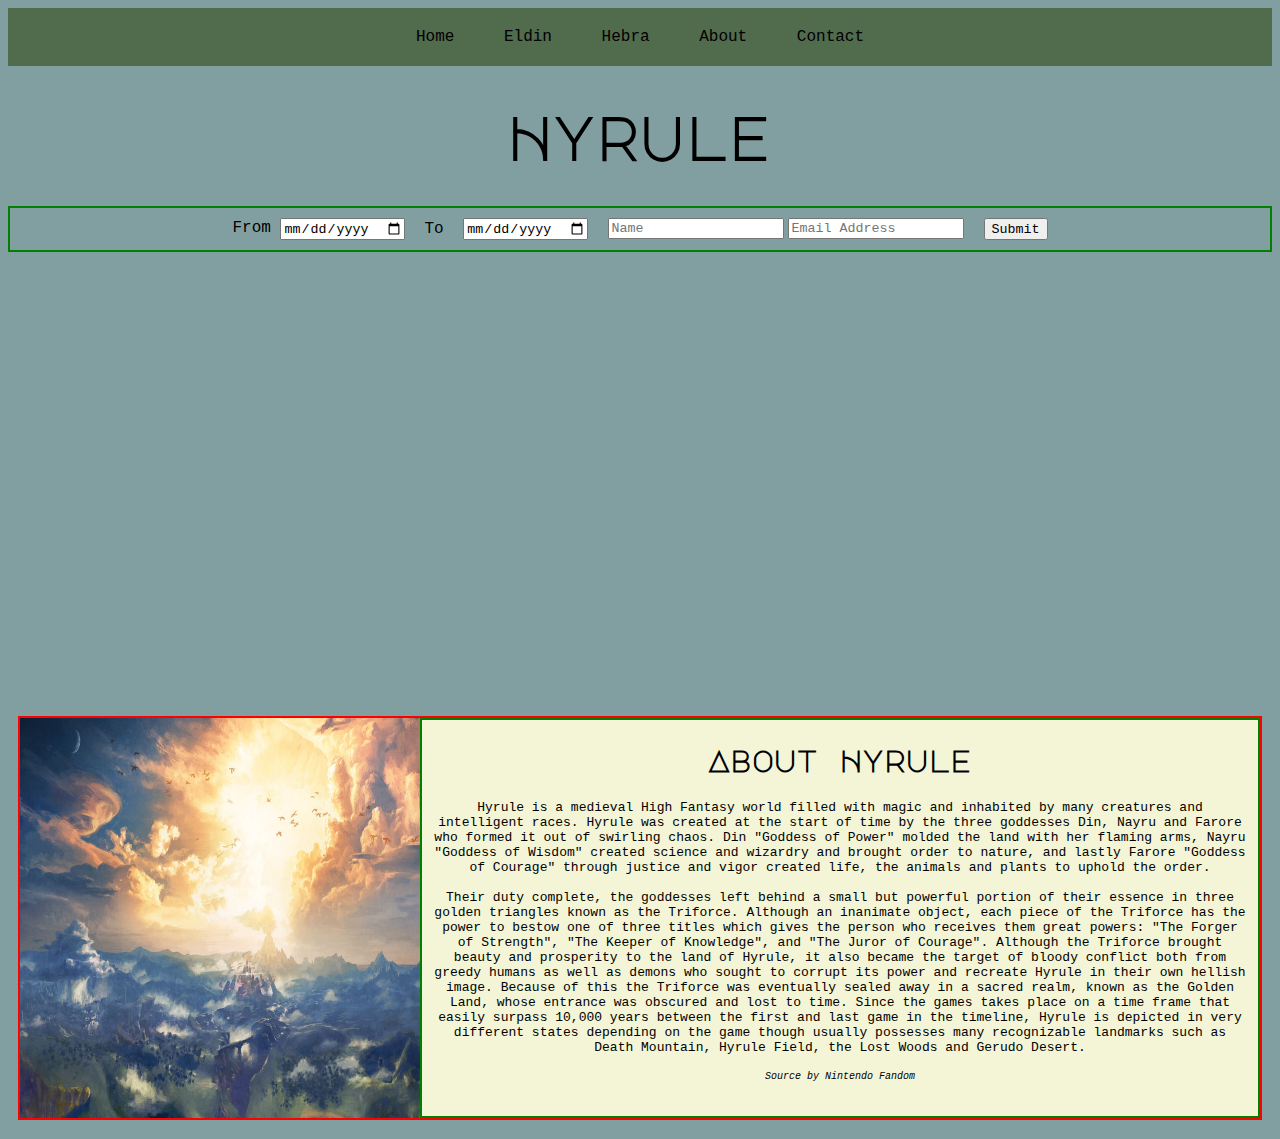
<file: index.html>
<!DOCTYPE html>
<html lang="en">
  <head>
    <meta charset="UTF-8" />
    <meta name="viewport" content="width=device-width, initial-scale=1.0" />

    <link rel="preconnect" href="https://fonts.googleapis.com" />
    <link rel="preconnect" href="https://fonts.gstatic.com" crossorigin />
    <link
      href="https://fonts.googleapis.com/css2?family=Major+Mono+Display&display=swap"
      rel="stylesheet"
    />

    <link rel="stylesheet" href="src/style.css" />
    <title>Legend of Zelda: Visit Hyrule</title>
  </head>
  <body>
    <div class="container">
      <div class="hyrule-website">
        <div class="navbar">
          <a href="index.html" class="homepage-link" title="hyrule-homepage">
            Home</a
          >

          <a href="destinations.html" class="destinations-link"> Eldin</a>
          <a href="destinations.html" class="destinations-link"> Hebra</a>

          <a href="about.html" class="about-link" title="about-page"> About</a>
          <a href="contact.html" class="contact-link" title="contact-page">
            Contact</a
          >
</div>
          <div class="hyrule-header">
            <h1>Hyrule</h1>
            <div class="bookTrip">
              <div class="calendar">
                <label for="datepicker"> From </label>
                <input type="date" id="datePicker" />
                <label for="datepicker" class="calendar"> To </label>
                <input type="date" id="datePicker" />
              </div>
              <div class="formName">
                <form>
                  <input type="text" placeholder="Name" id="contact-name" />
                  <input
                    type="email"
                    placeholder="Email Address"
                    id="email-address"
                  />
                </form>
              </div>
              <button class="submit-btn">Submit</button>
            </div>
          </div>

          <div class="aboutHyruleSection">
            <img src="src/hyrule-sunset.jpg" />

            <div class="about-hyrule">
              <h2>About Hyrule</h2>
              <p>
                Hyrule is a medieval High Fantasy world filled with magic and
                inhabited by many creatures and intelligent races. Hyrule was
                created at the start of time by the three goddesses Din, Nayru
                and Farore who formed it out of swirling chaos. Din "Goddess of
                Power" molded the land with her flaming arms, Nayru "Goddess of
                Wisdom" created science and wizardry and brought order to
                nature, and lastly Farore "Goddess of Courage" through justice
                and vigor created life, the animals and plants to uphold the
                order.
                <br />
                <br />
                Their duty complete, the goddesses left behind a small but
                powerful portion of their essence in three golden triangles
                known as the Triforce. Although an inanimate object, each piece
                of the Triforce has the power to bestow one of three titles
                which gives the person who receives them great powers: "The
                Forger of Strength", "The Keeper of Knowledge", and "The Juror
                of Courage". Although the Triforce brought beauty and prosperity
                to the land of Hyrule, it also became the target of bloody
                conflict both from greedy humans as well as demons who sought to
                corrupt its power and recreate Hyrule in their own hellish
                image. Because of this the Triforce was eventually sealed away
                in a sacred realm, known as the Golden Land, whose entrance was
                obscured and lost to time. Since the games takes place on a time
                frame that easily surpass 10,000 years between the first and
                last game in the timeline, Hyrule is depicted in very different
                states depending on the game though usually possesses many
                recognizable landmarks such as Death Mountain, Hyrule Field, the
                Lost Woods and Gerudo Desert.
              </p>
              <small>
                Source by
                <a
                  href="https://nintendo.fandom.com/wiki/Hyrule#:~:text=It%20first%20appeared%20in%20The,many%20creatures%20and%20intelligent%20races."
                >
                  Nintendo Fandom
                </a>
              </small>
            </div>
          </div>
        </div>
       
      </div>
    </div>
  </body>
</html>
</file>
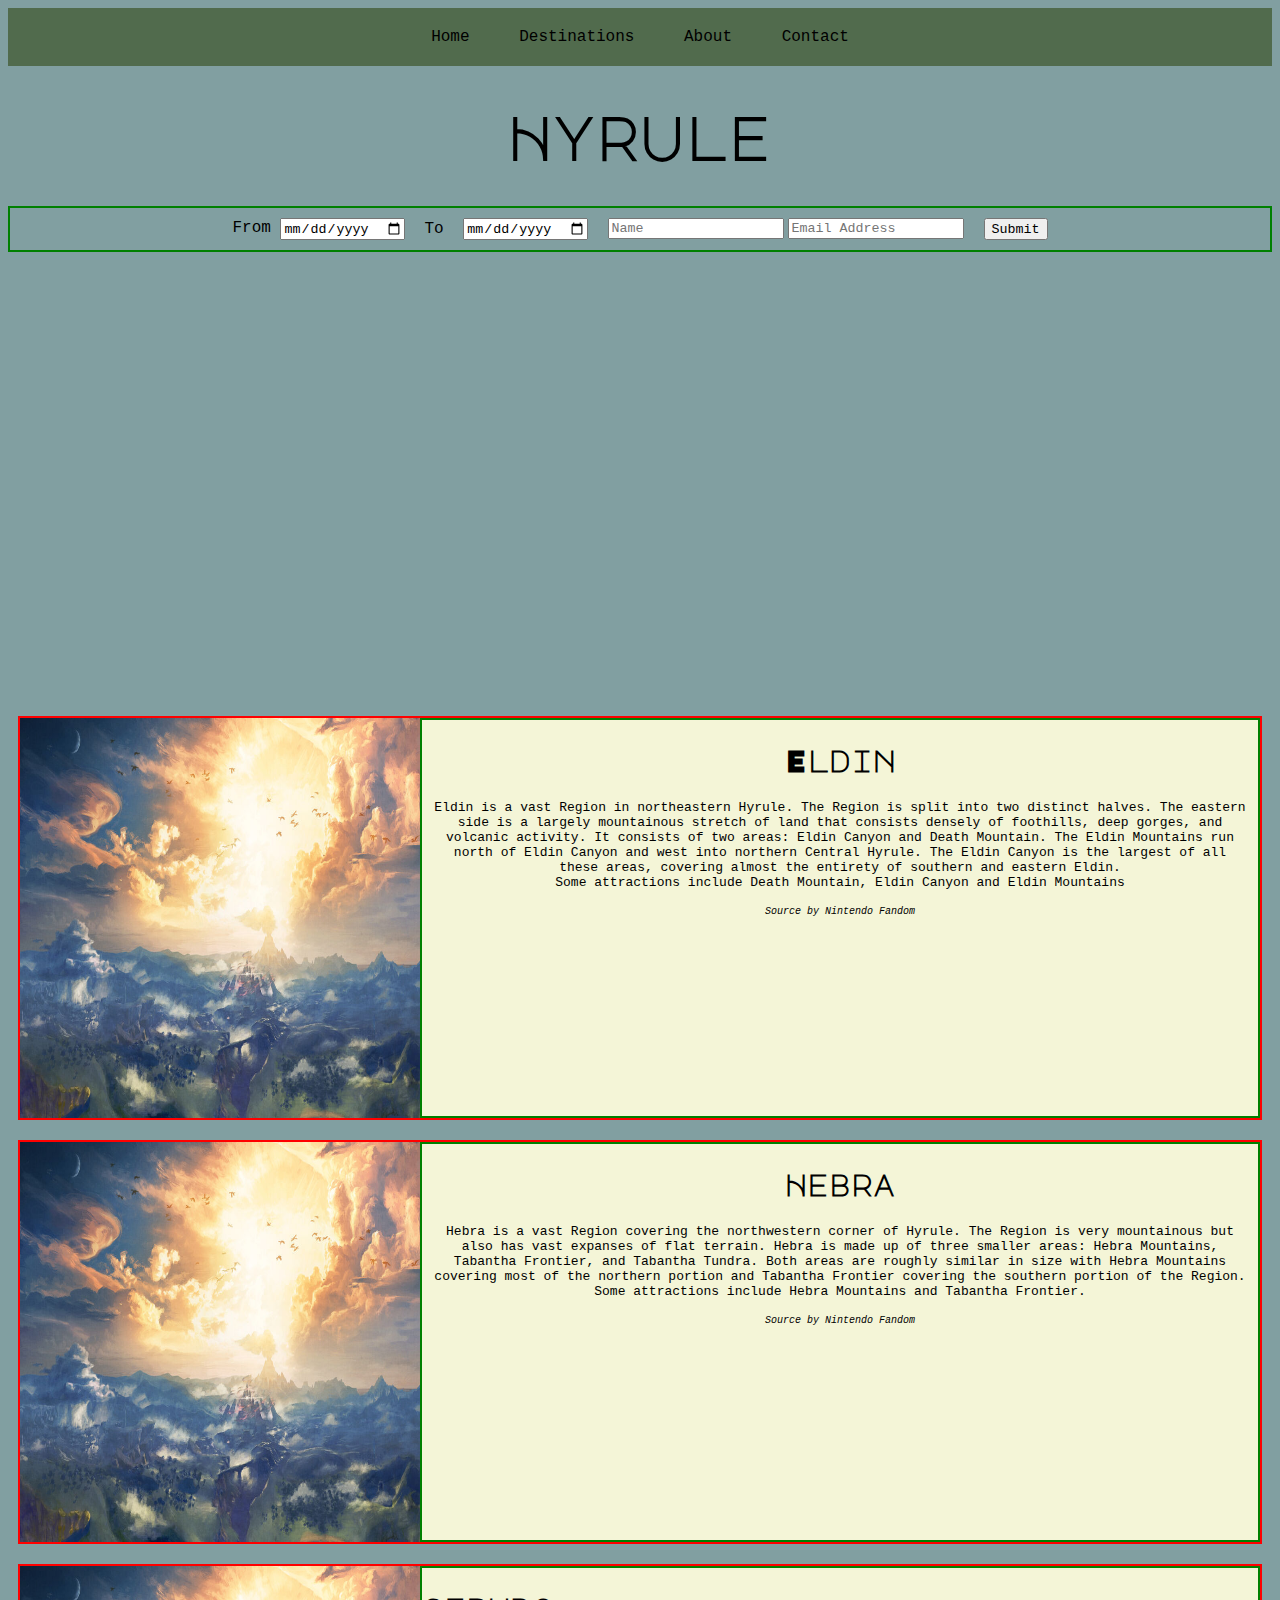
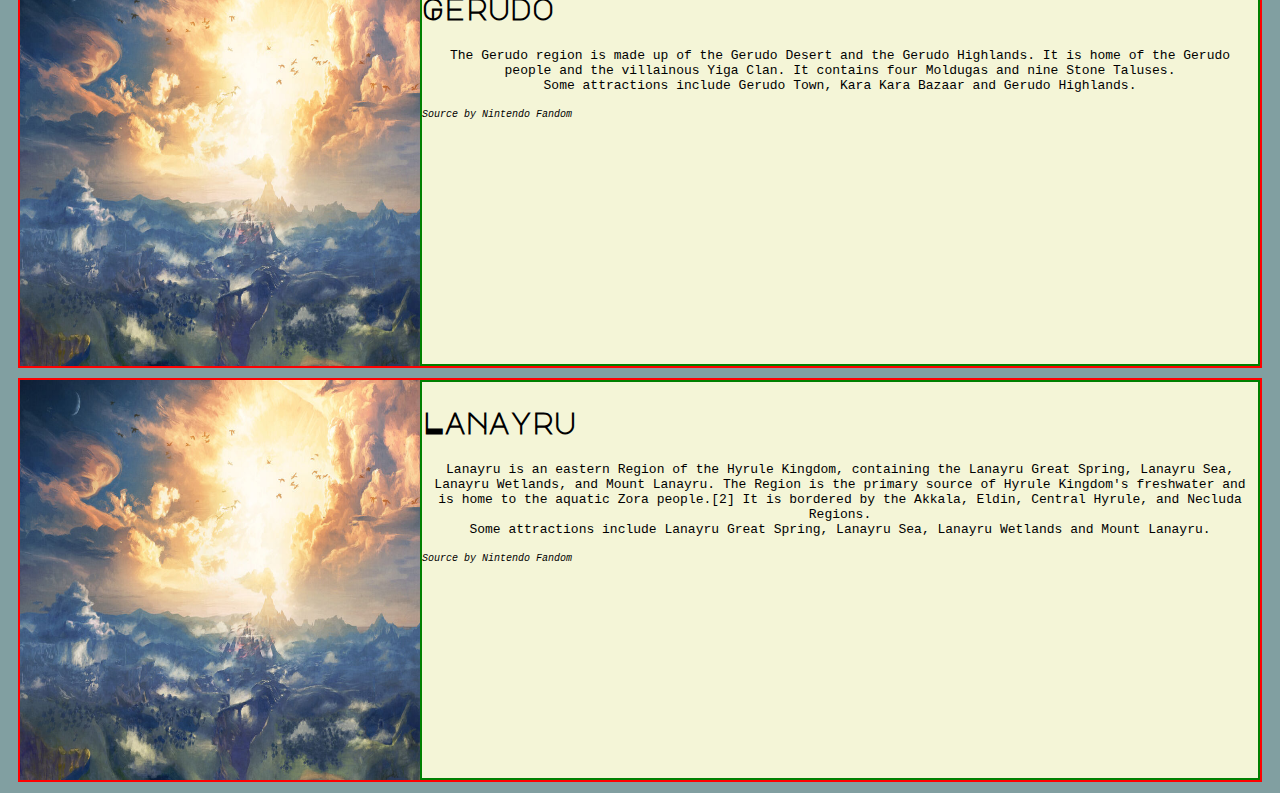
<file: destinations.html>
<!DOCTYPE html>
<html lang="en">
  <head>
    <meta charset="UTF-8" />
    <meta name="viewport" content="width=device-width, initial-scale=1.0" />

<link rel="preconnect" href="https://fonts.googleapis.com">
<link rel="preconnect" href="https://fonts.gstatic.com" crossorigin>
<link href="https://fonts.googleapis.com/css2?family=Major+Mono+Display&display=swap" rel="stylesheet">

    <link rel="stylesheet" href="src/style.css" />
    <title>Legend of Zelda: Visit Hyrule</title>
  </head>
  <body>
    <div class="container">
      <div class="hyrule-website">
        <div class="navbar">
          <a href="index.html" class="homepage-link" title="hyrule-homepage">
            Home</a
          >
          <a
            href="destinations.html"
            class="destinations-link"
            title="destinations-page"
          >
            Destinations</a
          >
          <a href="about.html" class="about-link" title="about-page"> About</a>
          <a href="contact.html" class="contact-link" title="contact-page">
            Contact</a
          >
        </div>
        
        <div class="hyrule-header">
          <h1>Hyrule</h1>
          <div class="bookTrip">
            <div class="calendar">
              <label for="datepicker"> From </label>
              <input type="date" id="datePicker" />
              <label for="datepicker" class="calendar"> To </label>
              <input type="date" id="datePicker" />
            </div>
            <div class="formName">
              <form>
                <input type="text" placeholder="Name" id="contact-name" />
                <input
                  type="email"
                  placeholder="Email Address"
                  id="email-address"
                />
              </form>
            </div>
            <button class="submit-btn">Submit</button>
          </div>
        </div>

        <div class="aboutHyruleSection">
<img src="src/hyrule-sunset.jpg">
          
          <div class="about-hyrule">
            <h2>Eldin</h2>
            <p>
           Eldin is a vast Region in northeastern Hyrule. The Region is split into two distinct halves. The eastern side is a largely mountainous stretch of land that consists densely of foothills, deep gorges, and volcanic activity. It consists of two areas: Eldin Canyon and Death Mountain. The Eldin Mountains run north of Eldin Canyon and west into northern Central Hyrule. The Eldin Canyon is the largest of all these areas, covering almost the entirety of southern and eastern Eldin.
              <br/>
              Some attractions include Death Mountain, Eldin Canyon and Eldin Mountains
            </p>
            <small>
              Source by
              <a
                href="https://nintendo.fandom.com/wiki/Hyrule#:~:text=It%20first%20appeared%20in%20The,many%20creatures%20and%20intelligent%20races."
              >
                Nintendo Fandom
              </a>
            </small>
          </div>
        </div>
        </div>
           <div class="aboutHyruleSection">
<img src="src/hyrule-sunset.jpg">
          
          <div class="about-hyrule">
            <h2>Hebra</h2>
            <p>
           Hebra is a vast Region covering the northwestern corner of Hyrule. The Region is very mountainous but also has vast expanses of flat terrain. Hebra is made up of three smaller areas: Hebra Mountains, Tabantha Frontier, and Tabantha Tundra. Both areas are roughly similar in size with Hebra Mountains covering most of the northern portion and Tabantha Frontier covering the southern portion of the Region.
              <br/>
              Some attractions include Hebra Mountains and Tabantha Frontier.
            </p>
            <small>
              Source by
              <a
                href="https://nintendo.fandom.com/wiki/Hyrule#:~:text=It%20first%20appeared%20in%20The,many%20creatures%20and%20intelligent%20races."
              >
                Nintendo Fandom
              </a>
            </small>
          </div>
        </div>
        </div>
         <div class="aboutHyruleSection">
<img src="src/hyrule-sunset.jpg">
          
          <div class="about-hyrule">
            <h2>Gerudo</h2>
            <p>
           The Gerudo region is made up of the Gerudo Desert and the Gerudo Highlands. It is home of the Gerudo people and the villainous Yiga Clan. It contains four Moldugas and nine Stone Taluses.
              <br/>
              Some attractions include Gerudo Town, Kara Kara Bazaar and Gerudo Highlands.
            </p>
            <small>
              Source by
              <a
                href="https://nintendo.fandom.com/wiki/Hyrule#:~:text=It%20first%20appeared%20in%20The,many%20creatures%20and%20intelligent%20races."
              >
                Nintendo Fandom
              </a>
            </small>
          </div>
        </div>
        </div>
        <div class="aboutHyruleSection">
<img src="src/hyrule-sunset.jpg">
          
          <div class="about-hyrule">
            <h2>Lanayru</h2>
            <p>
          Lanayru is an eastern Region of the Hyrule Kingdom, containing the Lanayru Great Spring, Lanayru Sea, Lanayru Wetlands, and Mount Lanayru. The Region is the primary source of Hyrule Kingdom's freshwater and is home to the aquatic Zora people.[2] It is bordered by the Akkala, Eldin, Central Hyrule, and Necluda Regions.
              <br/>
              Some attractions include Lanayru Great Spring, Lanayru Sea, Lanayru Wetlands and Mount Lanayru.
            </p>
            <small>
              Source by
              <a
                href="https://nintendo.fandom.com/wiki/Hyrule#:~:text=It%20first%20appeared%20in%20The,many%20creatures%20and%20intelligent%20races."
              >
                Nintendo Fandom
              </a>
            </small>
          </div>
        </div>
        </div>
      </div>
    </div>
  </body>
</html>
</file>
<file: src/style.css>
:root {
  --main-font: "Major Mono Display", monospace;
  --second-font: "Roboto Mono", monospace;
}

body {
  background-color: #819fa1;
}

.container {
  text-align: center;
  display: flex;
  justify-content: center;
  flex-direction: column;
  align-items: center;
}

.navbar {
  overflow: hidden;
  background-color: #516b4d;
  font-family: var(--second-font);
  padding: 20px;
}

.navbar a {
  float: center;
  padding: 14px 20px;
  text-decoration: none;
  color: black;
}

.navbar a:hover {
  cursor: pointer;
}

.hyrule-header {
  background-image: url("https://s3.amazonaws.com/shecodesio-production/uploads/files/000/122/679/original/hyrule-castle.jpg?1712771864");
  background-size: cover;
  background-repeat: none;
  height: 600px;
}

.hyrule-header h1 {
  font-family: var(--main-font);
  font-size: 60px;
}

.bookTrip {
  border: 2px solid green;
  display: flex;
  flex-direction: row;
  justify-content: center;
}

.calendar {
  margin: 10px;
  font-family: var(--second-font);
}

.formName {
  margin: 10px;
}

#contact-name,
#email-address {
  font-family: var(--second-font);
}

.submit-btn {
  margin: 10px;
  font-family: var(--second-font);
}

.aboutHyruleSection {
  margin: 10px;
  border: 2px solid red;
  background-color: #f4f5d7;
  display: flex;
  flex-direction: row;
  justify-content: space-evenly;
}

.aboutHyruleSection img {
  height: 400px;
  width: 400px;
}

.about-hyrule {
  border: 2px solid green;
}

.about-hyrule h2 {
  font-size: 30px;
  font-family: var(--main-font);
}

.about-hyrule p {
  text-align: center;
  margin: 10px;
  font-family: var(--second-font);
  font-size: 13px;
}

.about-hyrule small {
  font-style: italic;
  font-family: var(--second-font);
  font-size: 10px;
}

.about-hyrule small a {
  text-decoration: none;
  color: black;
}
</file>
